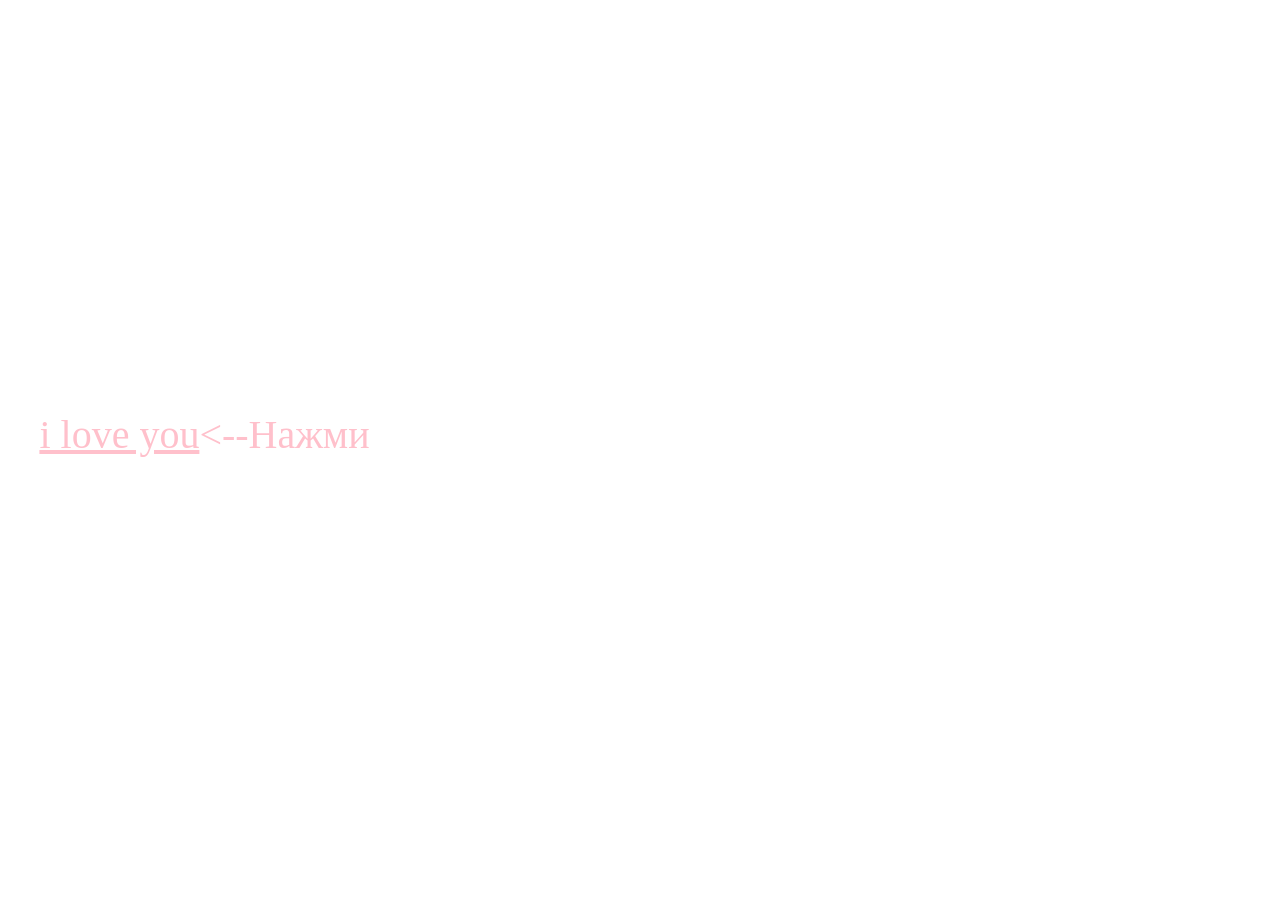
<file: index.html>
<!DOCTYPE html>
<html lang="en">
<head>
    <meta charset="UTF-8">
    <meta name="viewport" content="width=device-width, initial-scale=1.0">
    <link rel="stylesheet" href="css.css">
    <title>Document</title>
</head>
<body>
    <div class="body">
        <a class="ilv" href="modal.html">i love you</a><p class="ilv"><--Нажми</p>
    </div>
</body>
</html>
</file>
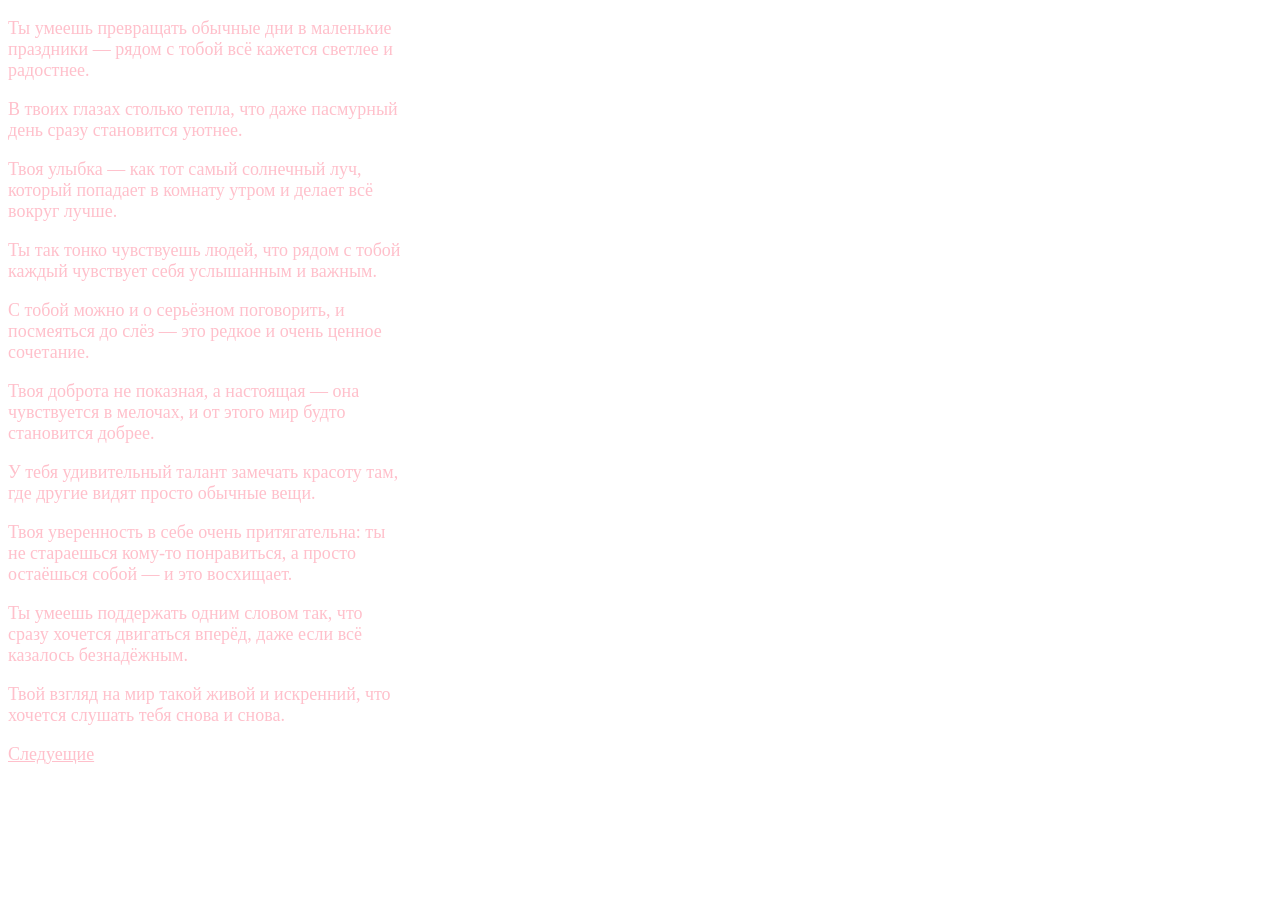
<file: modal.html>
<!DOCTYPE html>
<html lang="en">
<head>
    <meta charset="UTF-8">
    <meta name="viewport" content="width=device-width, initial-scale=1.0">
    <link rel="stylesheet" href="css.css">
    <title>Document</title>
</head>
<body>
    <div class="body2">
        <p class="p">Ты умеешь превращать обычные дни в маленькие праздники — рядом с тобой всё кажется светлее и радостнее.</p>
        <p class="p">В твоих глазах столько тепла, что даже пасмурный день сразу становится уютнее.</p>
        <p class="p">Твоя улыбка — как тот самый солнечный луч, который попадает в комнату утром и делает всё вокруг лучше.</p>
        <p class="p">Ты так тонко чувствуешь людей, что рядом с тобой каждый чувствует себя услышанным и важным.</p>
        <p class="p">С тобой можно и о серьёзном поговорить, и посмеяться до слёз — это редкое и очень ценное сочетание.</p>
        <p class="p">Твоя доброта не показная, а настоящая — она чувствуется в мелочах, и от этого мир будто становится добрее.</p>
        <p class="p">У тебя удивительный талант замечать красоту там, где другие видят просто обычные вещи.</p>
        <p class="p">Твоя уверенность в себе очень притягательна: ты не стараешься кому‑то понравиться, а просто остаёшься собой — и это восхищает.</p>
        <p class="p">Ты умеешь поддержать одним словом так, что сразу хочется двигаться вперёд, даже если всё казалось безнадёжным.</p>
        <p class="p">Твой взгляд на мир такой живой и искренний, что хочется слушать тебя снова и снова.</p>
        <a href="proda.html" class="proda">Следуещие</a>
    </div>
</body>
</html>
</file>
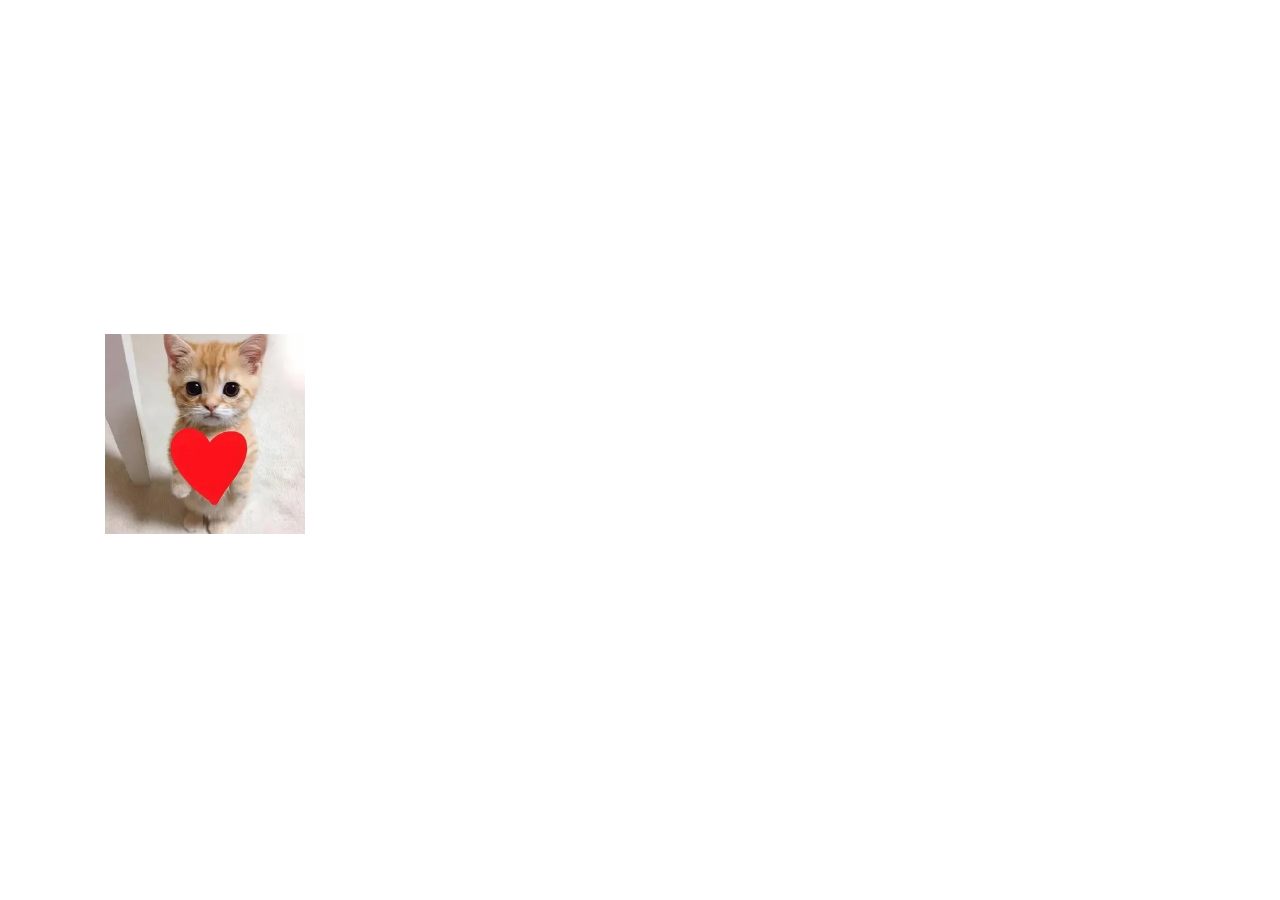
<file: proda.html>
<!DOCTYPE html>
<html lang="en">
<head>
    <meta charset="UTF-8">
    <meta name="viewport" content="width=device-width, initial-scale=1.0">
    <link rel="stylesheet" href="css.css">
    <title>Document</title>
</head>
<body>
    <div class="body3">
        <img src="i.jpeg" alt="" class="i">
    </div>
</body>
</html>
</file>
<file: css.css>
.ilv{
    color: pink;
    font-size: 40px;
}
.body{
    width: 393px;
    height: 852px;
    display: flex;
    align-items: center;
    justify-content: center;
}
.p{
    font-size: 18px;
    color: pink;
}
.body2{
    width: 393px;
    height: 852px;
}
.proda{
    font-size: 18px;
    color: pink;
}
.body3{
    width: 393px;
    height: 852px;
    display: flex;
    align-items: center;
    justify-content: center;
}
.i{
    width: 200px;
    height: 200px;
    
}
</file>
